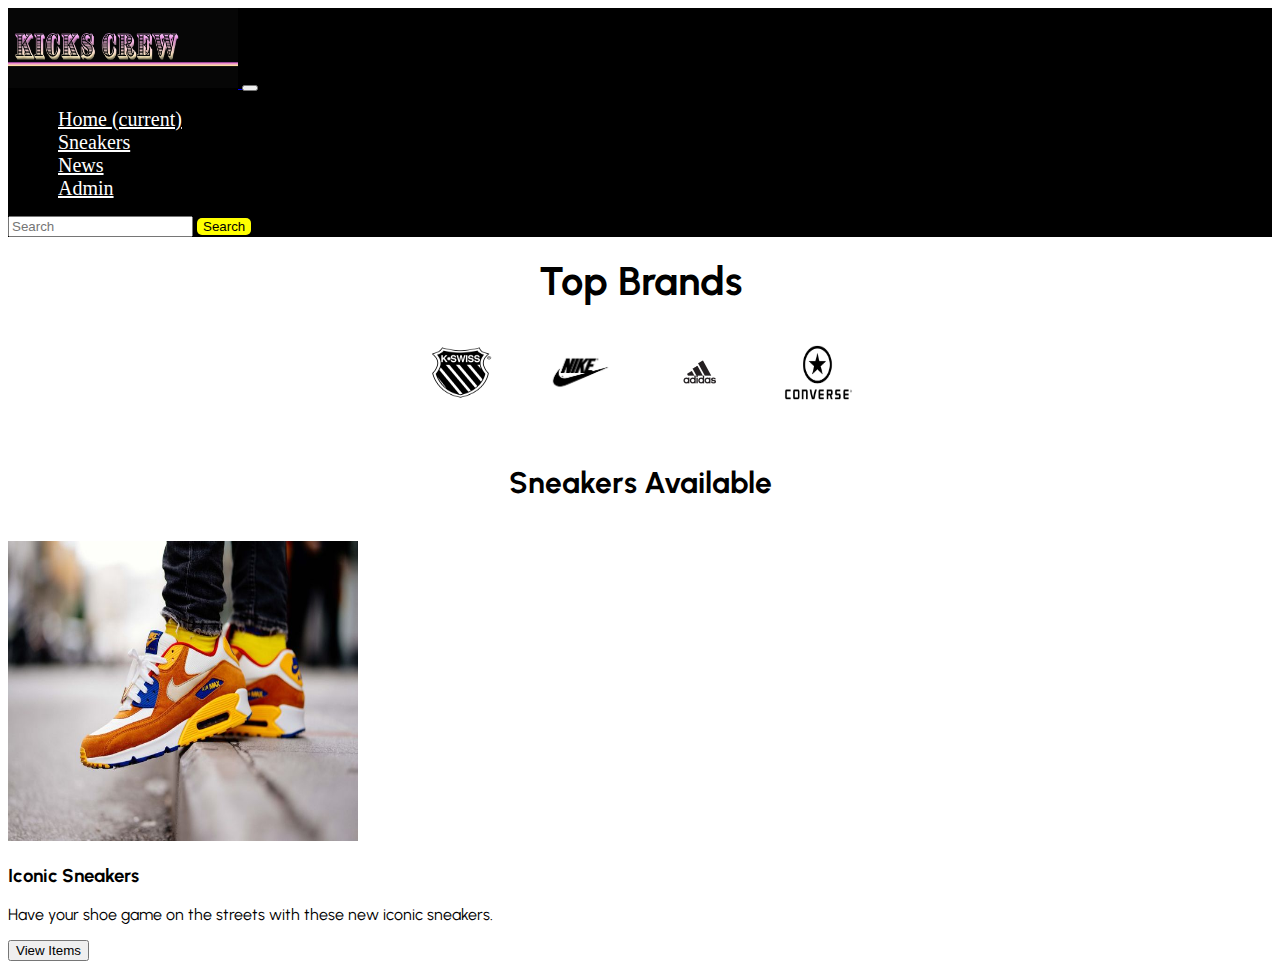
<file: index.html>
<!DOCTYPE html>
<html lang="en">
<head>
    <meta charset="UTF-8">
    <meta http-equiv="X-UA-Compatible" content="IE=edge">
    <meta name="viewport" content="width=device-width, initial-scale=1.0">
    <link rel="preconnect" href="https://fonts.googleapis.com"> 
    <link rel="preconnect" href="https://fonts.gstatic.com" crossorigin> 
    <link href="https://fonts.googleapis.com/css2?family=Urbanist:wght@200&display=swap" rel="stylesheet"> 
    <link rel="stylesheet" href="https://cdn.jsdelivr.net/npm/bootstrap@4.5.3/dist/css/bootstrap.min.css" integrity="sha384-TX8t27EcRE3e/ihU7zmQxVncDAy5uIKz4rEkgIXeMed4M0jlfIDPvg6uqKI2xXr2" crossorigin="anonymous">
    <link rel="stylesheet" href="/sass/style.css" />
    <title>Home Kicks Team</title>
</head>
<body>
    <nav class="navbar navbar-expand-lg navbar-light bg-light">
        <a class="navbar-brand" href="#">
            <img src="/uploads_image/kickscrew-logo2.jpg" width="230" height="80" alt="Kicks crew logo" loading="lazy" />
          </a>
        <button class="navbar-toggler" type="button" data-toggle="collapse" data-target="#navbarSupportedContent" aria-controls="navbarSupportedContent" aria-expanded="false" aria-label="Toggle navigation">
          <span class="navbar-toggler-icon"></span>
        </button>
      
        <div class="collapse navbar-collapse" id="navbarSupportedContent">
          <ul class="navbar-nav mr-auto">
            <li class="nav-item active">
              <a class="nav-link" href="index.html">Home <span class="sr-only">(current)</span></a>
            </li>
            <li class="nav-item">
              <a class="nav-link" href="products.html">Sneakers</a>
            </li>
            <li class="nav-item">
                <a class="nav-link" href="products.html">News</a>
              </li>
              <li class="nav-item">
                <a class="nav-link" href="admin.html">Admin</a>
              </li>
          </ul>
          <form class="form-inline my-2 my-lg-0">
            <input class="form-control mr-sm-2" type="search" placeholder="Search" aria-label="Search">
            <button class="btn btn-outline-success my-2 my-sm-0" type="submit">Search</button>
          </form>
        </div>
      </nav>
      <h1>Top Brands</h1>
      <div class="brands-logo">
          <img src="/uploads_image/k-swiss-logo-png-transparent.png" class="img-logo" alt="K Swiss logo" />
          <img src="/uploads_image/nike-logo.webp" class="img-logo" alt="nike logo" />
          <img src="/uploads_image/Adidas-logo.webp" class="img-logo" alt="adidas logo" />
          <img src="/uploads_image/Converse-Logo.png" class="img-logo" alt="converse logo" />
      </div>
    <div class="hero-banner"></div>
    <h2>Sneakers Available</h2>
    <div class="container">
      <div class="row row-cols-2">
        <div class="col">
          <img src="/uploads_image/medium_lefteris_kallergis_j1_Gi_Plv_SGWI_unsplash_b817ef75da.jpg" width="350" height="300" alt="Nike sneaker multi-color display" />
        </div>
        <div class="col">
          <h3>Iconic Sneakers</h3>
        <p>Have your shoe game on the streets with these new iconic sneakers. </p>
        </div>
      </div>
    </div>
    
    <div class="featured-container">
    </div>
    <button class="view">View Items</button>

    <script src="js/index.js" type="module"></script>
    <script src="https://code.jquery.com/jquery-3.5.1.slim.min.js" integrity="sha384-DfXdz2htPH0lsSSs5nCTpuj/zy4C+OGpamoFVy38MVBnE+IbbVYUew+OrCXaRkfj" crossorigin="anonymous"></script>
<script src="https://cdn.jsdelivr.net/npm/bootstrap@4.5.3/dist/js/bootstrap.bundle.min.js" integrity="sha384-ho+j7jyWK8fNQe+A12Hb8AhRq26LrZ/JpcUGGOn+Y7RsweNrtN/tE3MoK7ZeZDyx" crossorigin="anonymous"></script>
</body>
</html>
</file>
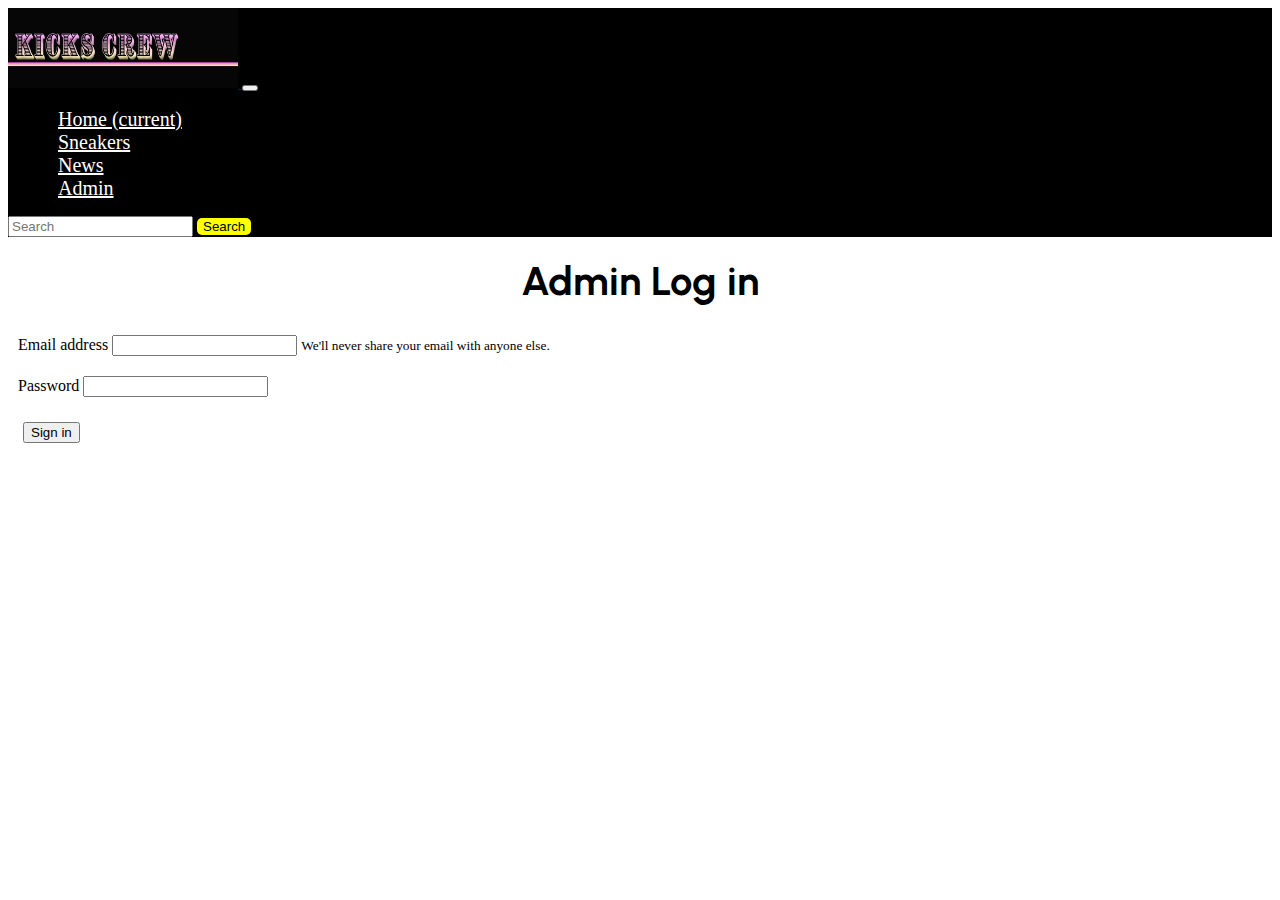
<file: admin.html>
<!DOCTYPE html>
<html lang="en">
<head>
    <meta charset="UTF-8">
    <meta http-equiv="X-UA-Compatible" content="IE=edge">
    <meta name="viewport" content="width=device-width, initial-scale=1.0">
    <link rel="preconnect" href="https://fonts.googleapis.com"> 
    <link rel="preconnect" href="https://fonts.gstatic.com" crossorigin> 
    <link href="https://fonts.googleapis.com/css2?family=Urbanist:wght@200&display=swap" rel="stylesheet"> 
    <link rel="stylesheet" href="https://cdn.jsdelivr.net/npm/bootstrap@4.5.3/dist/css/bootstrap.min.css" integrity="sha384-TX8t27EcRE3e/ihU7zmQxVncDAy5uIKz4rEkgIXeMed4M0jlfIDPvg6uqKI2xXr2" crossorigin="anonymous">
    <link rel="stylesheet" href="sass/style.css" />
    <title>Admin log in</title>
</head>
<body>
    <nav class="navbar navbar-expand-lg navbar-light bg-light">
        <a class="navbar-brand" href="#">
            <img src="/uploads_image/kickscrew-logo2.jpg" width="230" height="80" alt="Kicks crew logo" loading="lazy" />
          </a>
        <button class="navbar-toggler" type="button" data-toggle="collapse" data-target="#navbarSupportedContent" aria-controls="navbarSupportedContent" aria-expanded="false" aria-label="Toggle navigation">
          <span class="navbar-toggler-icon"></span>
        </button>
      
        <div class="collapse navbar-collapse" id="navbarSupportedContent">
          <ul class="navbar-nav mr-auto">
            <li class="nav-item active">
              <a class="nav-link" href="index.html">Home <span class="sr-only">(current)</span></a>
            </li>
            <li class="nav-item">
              <a class="nav-link" href="products.html">Sneakers</a>
            </li>
            <li class="nav-item">
                <a class="nav-link" href="products.html">News</a>
              </li>
              <li class="nav-item">
                <a class="nav-link" href="admin.html">Admin</a>
              </li>
          </ul>
          <form class="form-inline my-2 my-lg-0">
            <input class="form-control mr-sm-2" type="search" placeholder="Search" aria-label="Search">
            <button class="btn btn-outline-success my-2 my-sm-0" type="submit">Search</button>
          </form>
        </div>
      </nav>
      <h1>Admin Log in</h1>

        <form class="form">
            <div class="message-container"></div>
            <div class="form-group">
              <label for="exampleInputEmail1">Email address</label>
              <input type="email" class="form-control" id="exampleInputEmail1" aria-describedby="emailHelp">
              <small id="emailHelp" class="form-text text-muted">We'll never share your email with anyone else.</small>
            </div>
            <div class="form-group">
              <label for="exampleInputPassword1">Password</label>
              <input type="password" class="form-control" id="exampleInputPassword1">
            </div>
            <button type="submit" class="btn btn-primary">Sign in</button>
          </form>
    
      <script src="js/admin.js" type="module"></script>
</body>
</html>
</file>
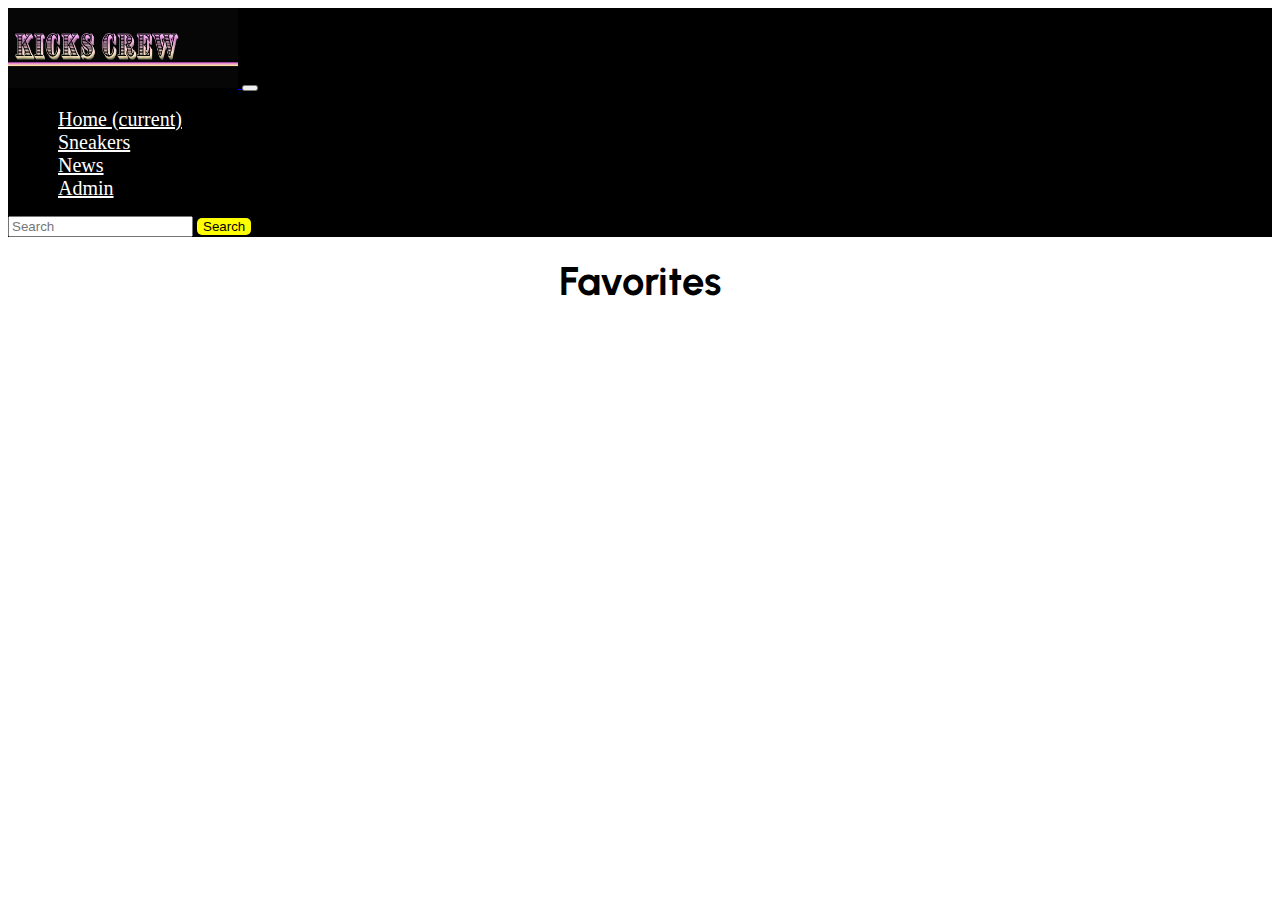
<file: cart.html>
<!DOCTYPE html>
<html lang="en">
<head>
    <meta charset="UTF-8">
    <meta http-equiv="X-UA-Compatible" content="IE=edge">
    <meta name="viewport" content="width=device-width, initial-scale=1.0">
    <link rel="preconnect" href="https://fonts.googleapis.com"> 
    <link rel="preconnect" href="https://fonts.gstatic.com" crossorigin> 
    <link href="https://fonts.googleapis.com/css2?family=Urbanist:wght@200&display=swap" rel="stylesheet"> 
    <link rel="stylesheet" href="https://cdn.jsdelivr.net/npm/bootstrap@4.5.3/dist/css/bootstrap.min.css" integrity="sha384-TX8t27EcRE3e/ihU7zmQxVncDAy5uIKz4rEkgIXeMed4M0jlfIDPvg6uqKI2xXr2" crossorigin="anonymous">
    <link rel="stylesheet" href="sass/style.css" />
    <title>Shopping Cart</title>
</head>
<body>
    <nav class="navbar navbar-expand-lg navbar-light bg-light">
        <a class="navbar-brand" href="#">
            <img src="/uploads_image/kickscrew-logo2.jpg" width="230" height="80" alt="Kicks crew logo" loading="lazy" />
          </a>
        <button class="navbar-toggler" type="button" data-toggle="collapse" data-target="#navbarSupportedContent" aria-controls="navbarSupportedContent" aria-expanded="false" aria-label="Toggle navigation">
          <span class="navbar-toggler-icon"></span>
        </button>
      
        <div class="collapse navbar-collapse" id="navbarSupportedContent">
          <ul class="navbar-nav mr-auto">
            <li class="nav-item active">
              <a class="nav-link" href="index.html">Home <span class="sr-only">(current)</span></a>
            </li>
            <li class="nav-item">
              <a class="nav-link" href="products.html">Sneakers</a>
            </li>
            <li class="nav-item">
                <a class="nav-link" href="products.html">News</a>
              </li>
              <li class="nav-item">
                <a class="nav-link" href="admin.html">Admin</a>
              </li>
          </ul>
          <form class="form-inline my-2 my-lg-0">
            <input class="form-control mr-sm-2" type="search" placeholder="Search" aria-label="Search">
            <button class="btn btn-outline-success my-2 my-sm-0" type="submit">Search</button>
          </form>
        </div>
      </nav>
      <h1>Favorites</h1>   
</body>
</html>
</file>
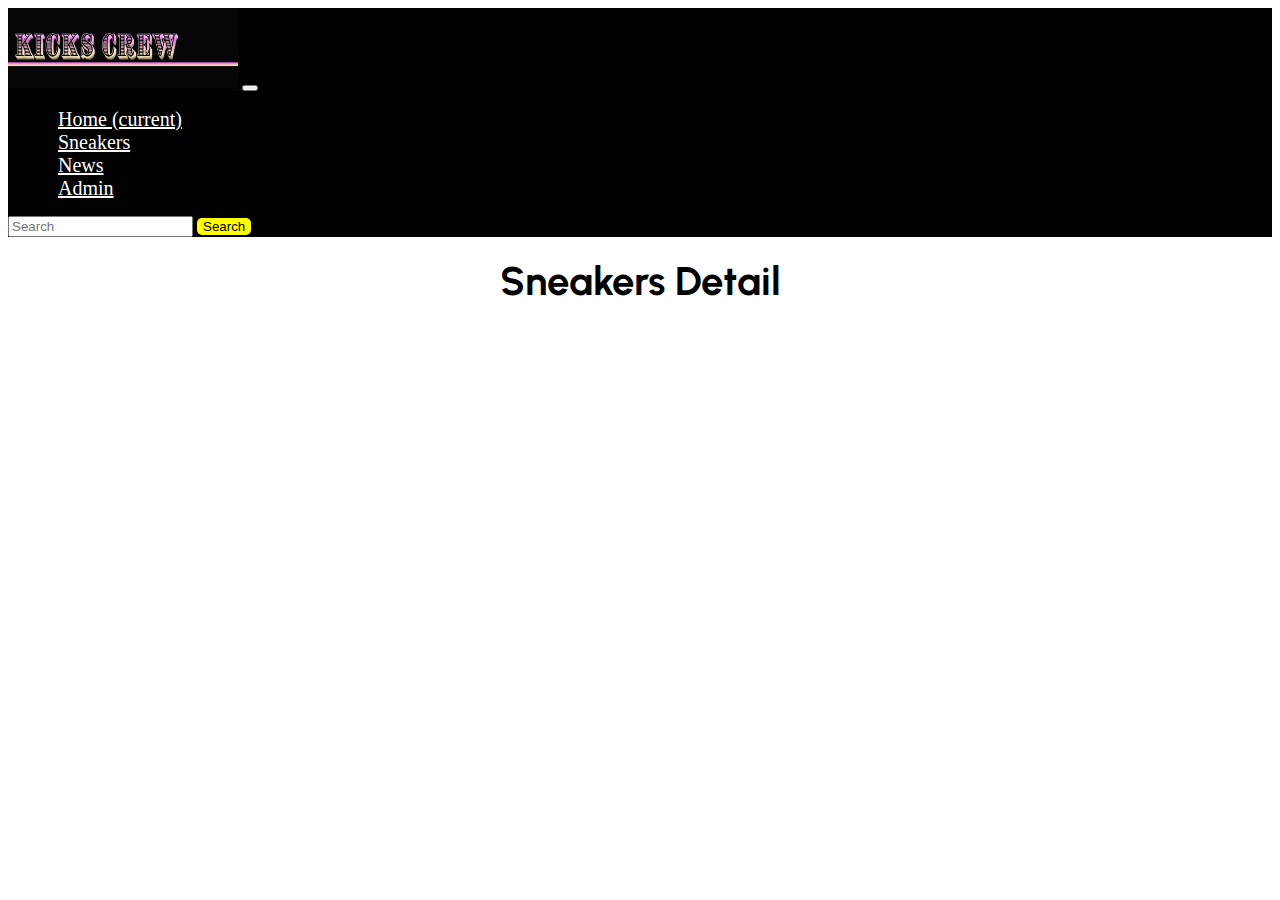
<file: productsdetail.html>
<!DOCTYPE html>
<html lang="en">
<head>
    <meta charset="UTF-8">
    <meta http-equiv="X-UA-Compatible" content="IE=edge">
    <meta name="viewport" content="width=device-width, initial-scale=1.0">
    <link rel="preconnect" href="https://fonts.googleapis.com"> 
    <link rel="preconnect" href="https://fonts.gstatic.com" crossorigin> 
    <link href="https://fonts.googleapis.com/css2?family=Urbanist:wght@200&display=swap" rel="stylesheet"> 
    <link rel="stylesheet" href="https://cdn.jsdelivr.net/npm/bootstrap@4.5.3/dist/css/bootstrap.min.css" integrity="sha384-TX8t27EcRE3e/ihU7zmQxVncDAy5uIKz4rEkgIXeMed4M0jlfIDPvg6uqKI2xXr2" crossorigin="anonymous">
    <link rel="stylesheet" href="sass/style.css" />
    <title>Kicks Team Product Detail</title>
</head>
<body>
    <nav class="navbar navbar-expand-lg navbar-light bg-light">
        <a class="navbar-brand" href="#">
            <img src="/uploads_image/kickscrew-logo2.jpg" width="230" height="80" alt="Kicks crew logo" loading="lazy" />
          </a>
        <button class="navbar-toggler" type="button" data-toggle="collapse" data-target="#navbarSupportedContent" aria-controls="navbarSupportedContent" aria-expanded="false" aria-label="Toggle navigation">
          <span class="navbar-toggler-icon"></span>
        </button>
      
        <div class="collapse navbar-collapse" id="navbarSupportedContent">
          <ul class="navbar-nav mr-auto">
            <li class="nav-item active">
              <a class="nav-link" href="index.html">Home <span class="sr-only">(current)</span></a>
            </li>
            <li class="nav-item">
              <a class="nav-link" href="products.html">Sneakers</a>
            </li>
            <li class="nav-item">
                <a class="nav-link" href="products.html">News</a>
              </li>
              <li class="nav-item">
                <a class="nav-link" href="admin.html">Admin</a>
              </li>
          </ul>
          <form class="form-inline my-2 my-lg-0">
            <input class="form-control mr-sm-2" type="search" placeholder="Search" aria-label="Search">
            <button class="btn btn-outline-success my-2 my-sm-0" type="submit">Search</button>
          </form>
        </div>
      </nav>
      <h1>Sneakers Detail</h1>
      <script src="https://code.jquery.com/jquery-3.5.1.slim.min.js" integrity="sha384-DfXdz2htPH0lsSSs5nCTpuj/zy4C+OGpamoFVy38MVBnE+IbbVYUew+OrCXaRkfj" crossorigin="anonymous"></script>
      <script src="https://cdn.jsdelivr.net/npm/bootstrap@4.5.3/dist/js/bootstrap.bundle.min.js" integrity="sha384-ho+j7jyWK8fNQe+A12Hb8AhRq26LrZ/JpcUGGOn+Y7RsweNrtN/tE3MoK7ZeZDyx" crossorigin="anonymous"></script>
</body>
</html>
</file>
<file: sass/style.css>
/* Admin page*/

.form-group {
    width: 50%;
    padding: 10px;
  }
  
  .btn-primary {
    margin: 15px;
  }
  
  .message-container {
    width: 150px;
  }
  
  .message {
    width: 100%;
    padding: 1rem;
    border: 1px solid grey;
    color: grey;
  }
  
  .message.error {
    border-color: red;
    color: white;
    background: red;
  }
  
  .message.warning {
    border-color: orange;
    color: white;
    background: orange;
  }
  
  .message.success {
    border-color: green;
    color: white;
    background: green;
  }

  /* Home page*/

  .hero-banner img {
    width: 100%;
    height: 100%;
  }
  
  .img-logo {
    width: 75px;
    height: 55px;
    margin: 20px;
  }
  
  .brands-logo {
    text-align: center;
  }

  /* Nav */

  .navbar {
    background-color: black !important;
  }
  
  .nav-link {
    color: white !important;
    font-size: 20px;
    margin-left: 10px;
    margin-top: 10px;
  }
  
  .btn {
    color: black !important;
  }
  
  .btn-outline-success {
    background-color: yellow !important;
    border-style: none;
    border-radius: 5px 5px 5px 5px !important;
  }

  /* Products page */

  .container-products img {
    height: 250px;
    width: 270px;
    margin: 10px;
    border-radius: 15px 15px 15px 15px;
  }
  
  .container-products h4 {
    font-family: "Urbanist", Arial, sans-serif;
    font-size: 30px;
    color: black;
    margin-left: 30px;
  }
  
  .container-products p {
    font-family: "Urbanist", Arial, sans-serif;
    font-size: 20px;
    color: black;
    margin: 10px;
  }

  /* Typo */

  @font-face {
    font-family: "Urbanist", Arial, Helvetica, sans-serif;
    src: url(/font/Urbanist/Urbanist-VariableFont_wght.ttf);
  }
  
  h1,
  h2,
  h3,
  h4,
  h5,
  p {
    font-family: "Urbanist", Arial, sans-serif;
  }
  
  h1 {
    font-size: 40px;
    text-align: center;
    margin: 20px;
  }
  
  h2 {
    font-size: 30px;
    text-align: center;
    margin: 20px;
    padding: 20px;
  }

  /* Variables */

  {
    box-sizing: border-box;
    margin: 0px;
  }
</file>
